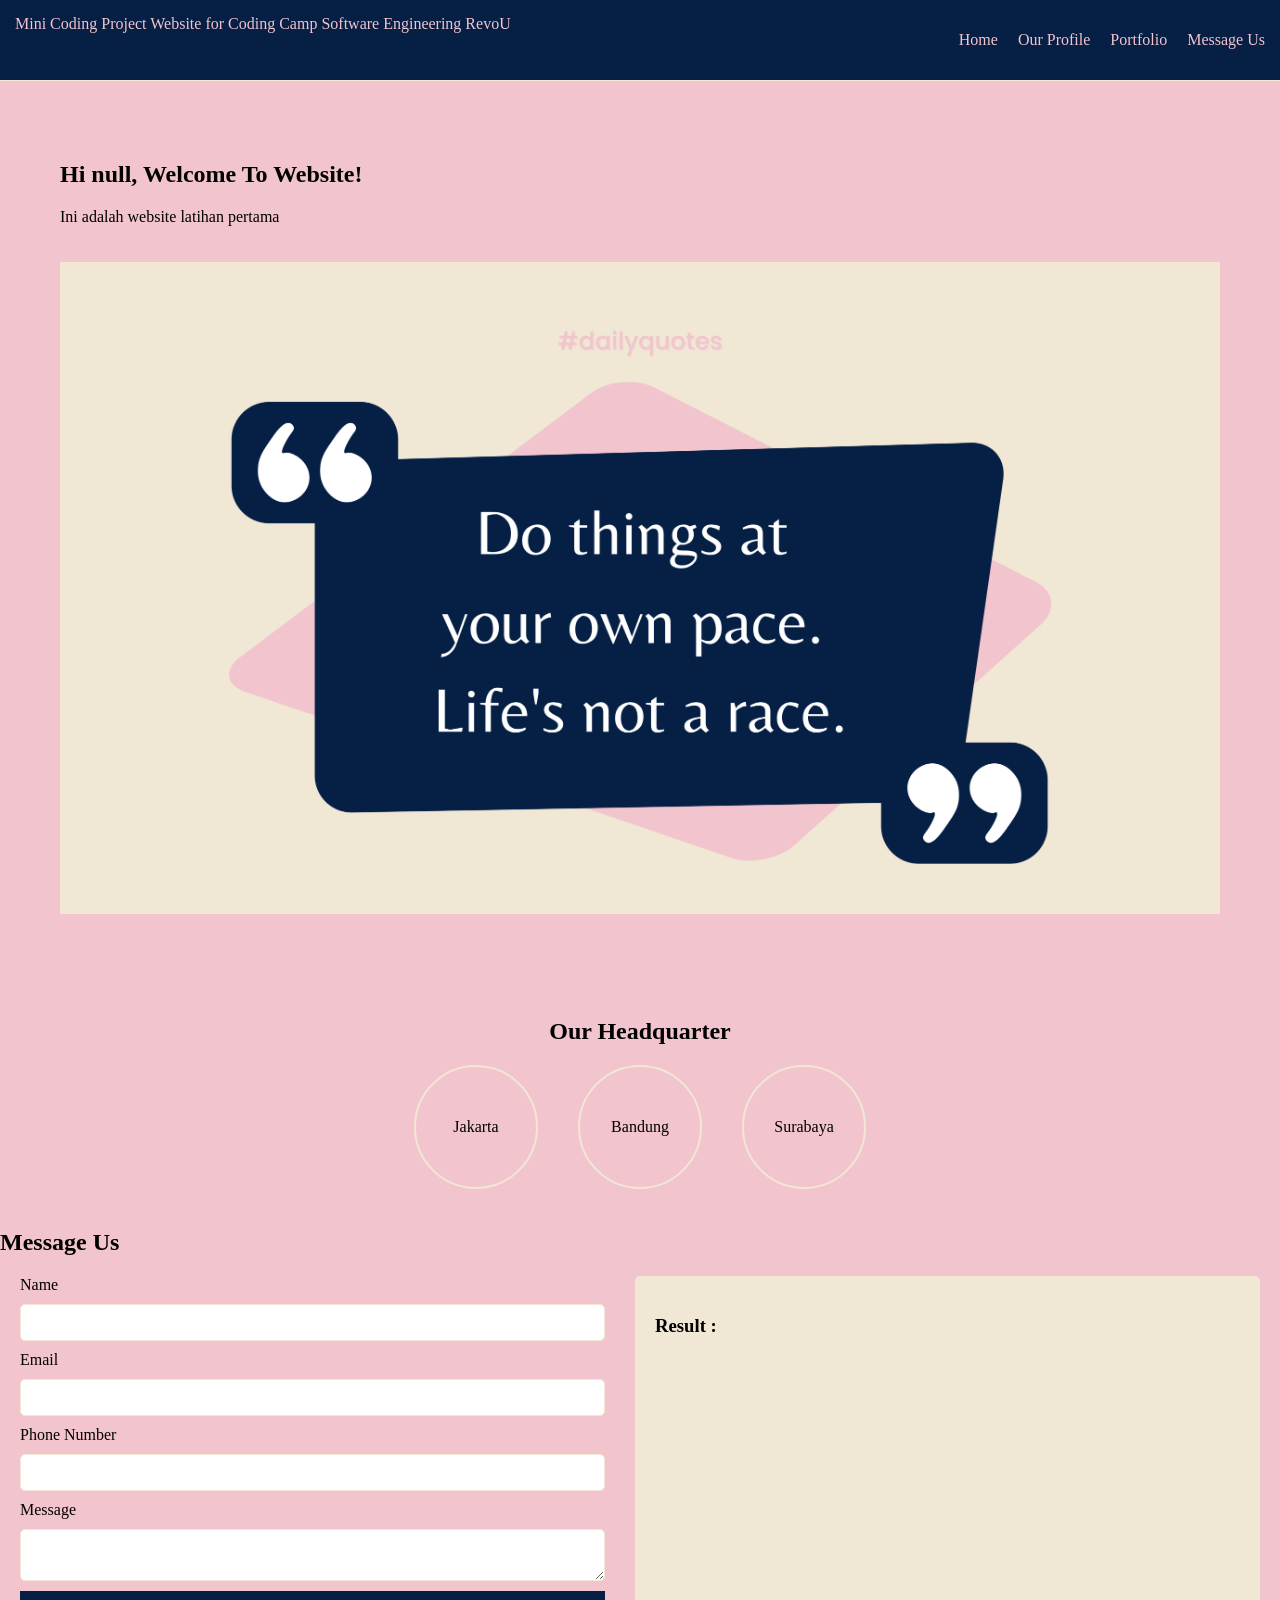
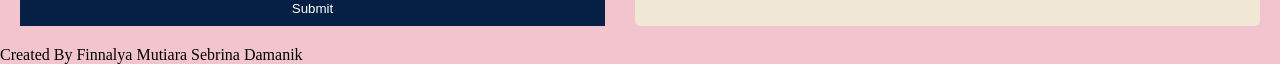
<file: index.html>
<!DOCTYPE html>
<html lang="en">
<head>
    <meta charset="UTF-8">
    <meta name="viewport" content="width=device-width, initial-scale=1.0">
    <title>Website</title>
    <link rel="stylesheet" href="css/style.css">
</head>

<body>

    <!-- NAVBAR -->
    <nav class="navbar">
        <div class="logo">Mini Coding Project Website for Coding Camp Software Engineering RevoU</div>
        <ul>
            <li><a href="index.html">Home</a></li>
            <li><a href="profile.html">Our Profile</a></li>
            <li><a href="#portfolio">Portfolio</a></li>
            <li><a href="#message">Message Us</a></li>
        </ul>
    </nav>

    <!-- WELCOME SECTION -->
    <section class="welcome">
        <h2 id="welcomeText">Hi, Welcome To Website</h2>
        <p>Ini adalah website latihan pertama</p>
        <img src="images/banner.png" class="banner">
    </section>

    <!-- HEADQUARTER -->
    <section class="hq">
        <h2>Our Headquarter</h2>
        <div class="hq-locations">
            <div class="city">Jakarta</div>
            <div class="city">Bandung</div>
            <div class="city">Surabaya</div>
        </div>
    </section>

    <!-- MESSAGE FORM -->
    <section class="form-section" id="message">
        <h2>Message Us</h2>

        <div class="form-container">
            <form id="messageForm">
                <label>Name</label>
                <input type="text" id="name" required>

                <label>Email</label>
                <input type="email" id="email" required>

                <label>Phone Number</label>
                <input type="number" id="phone" required>

                <label>Message</label>
                <textarea id="msg" required></textarea>

                <button type="submit">Submit</button>
            </form>

            <div class="output-box">
                <h3>Result :</h3>
                <p id="currentTime"></p>
                <p id="outputName"></p>
                <p id="outputEmail"></p>
                <p id="outputPhone"></p>
                <p id="outputMsg"></p>
            </div>
        </div>
    </section>

    <footer>Created By Finnalya Mutiara Sebrina Damanik</footer>

    <script src="js/main.js"></script>
</body>
</html>
</file>
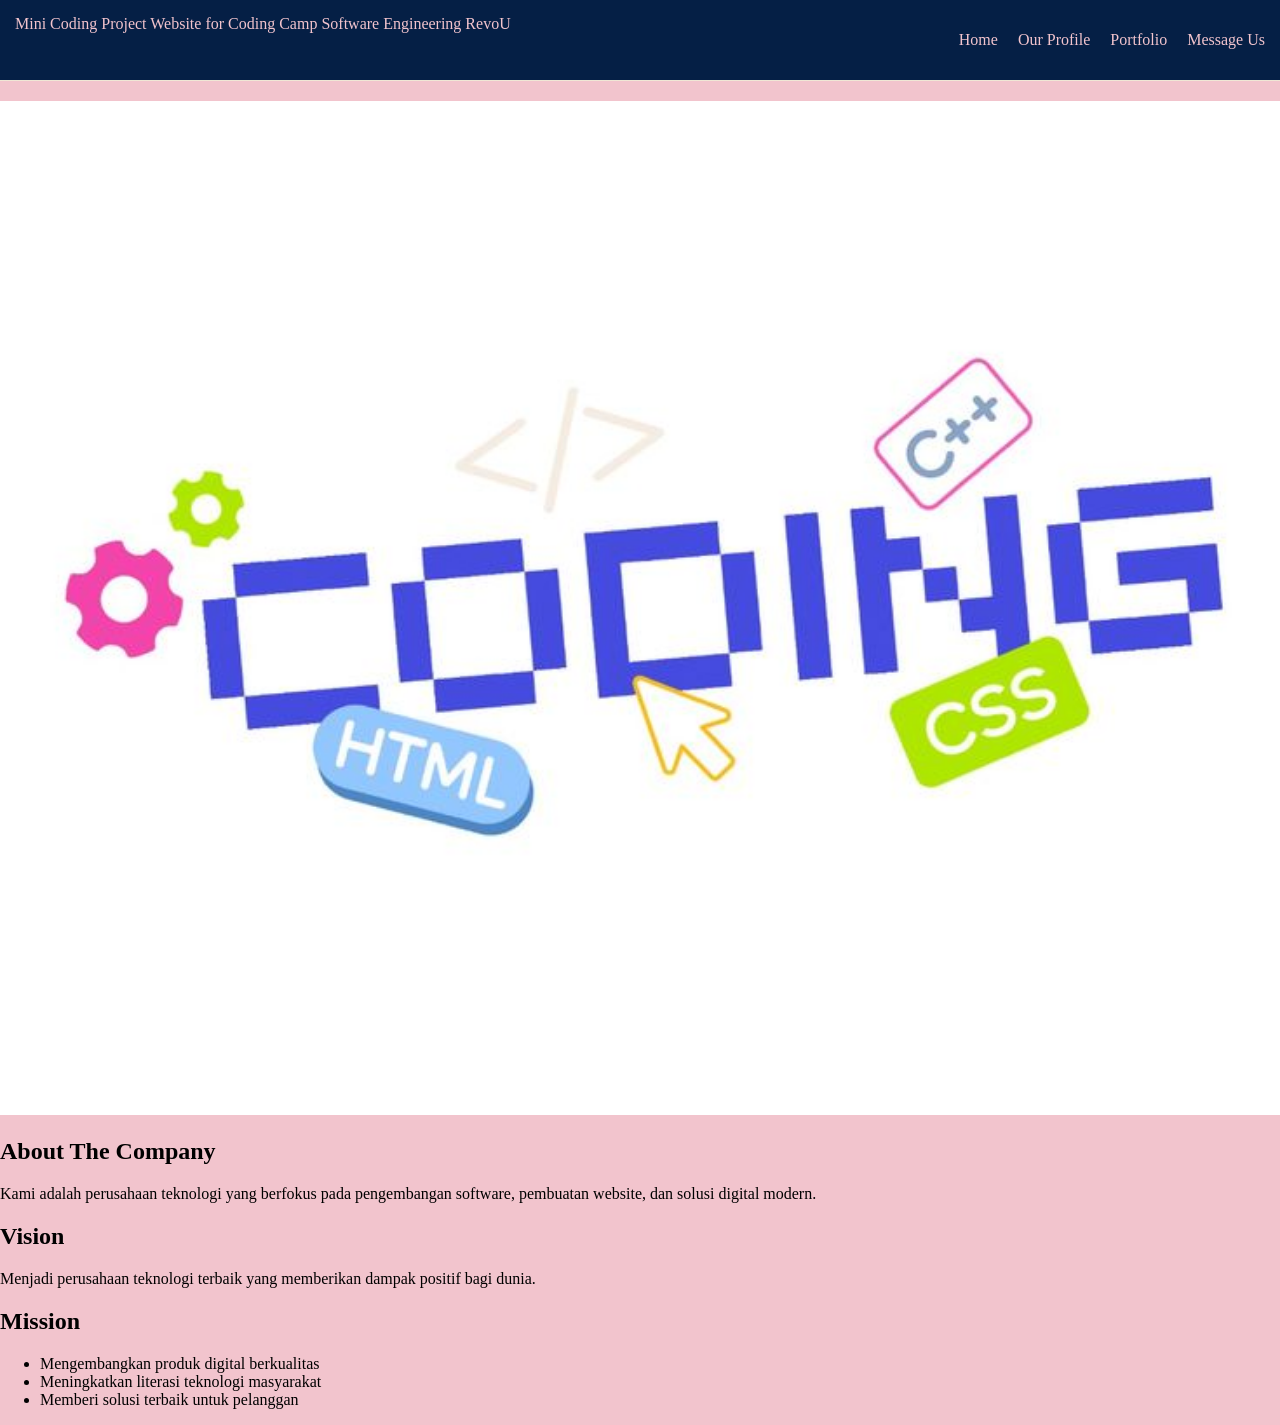
<file: profile.html>
<!DOCTYPE html>
<html lang="en">
<head>
    <meta charset="UTF-8">
    <meta name="viewport" content="width=device-width, initial-scale=1.0">
    <title>Our Profile</title>
    <link rel="stylesheet" href="css/style.css">
</head>

<body>

    <!-- NAVBAR -->
    <nav class="navbar">
        <div class="logo">Mini Coding Project Website for Coding Camp Software Engineering RevoU</div>
        <ul>
            <li><a href="index.html">Home</a></li>
            <li><a href="profile.html" class="active">Our Profile</a></li>
            <li><a href="#portfolio">Portfolio</a></li>
            <li><a href="index.html#message">Message Us</a></li>
        </ul>
    </nav>

    <section class="profile-banner">
        <img src="images/banner2.jpg" class="banner">
    </section>

    <section class="profile-content">
        <h2>About The Company</h2>
        <p>
            Kami adalah perusahaan teknologi yang berfokus pada pengembangan software,
            pembuatan website, dan solusi digital modern.
        </p>

        <h2>Vision</h2>
        <p>Menjadi perusahaan teknologi terbaik yang memberikan dampak positif bagi dunia.</p>

        <h2>Mission</h2>
        <ul>
            <li>Mengembangkan produk digital berkualitas</li>
            <li>Meningkatkan literasi teknologi masyarakat</li>
            <li>Memberi solusi terbaik untuk pelanggan</li>
        </ul>
    </section>

</body>
</html>
</file>
<file: css/style.css>
body {
    font-family: Georgia, serif;
    margin: 0;
    background: #f2c4cd;
}

/* NAVBAR */
.navbar {
    background: #051f45;
    border-bottom: 1px solid #f0e7d5;
    padding: 15px;
    display: flex;
    justify-content: space-between;
}

.navbar ul {
    list-style: none;
    display: flex;
    gap: 20px;
}

.navbar a {
    text-decoration: none;
    color: #f2c4cd;
}

.logo {
    color: #f2c4cd;
    text-decoration: none;
}

/* WELCOME SECTION */
.welcome {
    padding: 60px;
    text-align: left;
}

.banner {
    width: 100%;
    margin-top: 20px;
}

/* HEADQUARTER */
.hq {
    padding: 20px;
    text-align: center;
}

.hq-locations {
    display: flex;
    justify-content: center;
    gap: 40px;
    margin-top: 20px;
}

.city {
    border: 2px solid #f0e7d5;
    border-radius: 100%;
    width: 120px;
    height: 120px;
    display: flex;
    justify-content: center;
    align-items: center;
}

/* FORM */
.form-container {
    display: flex;
    gap: 30px;
    margin: 20px;
}

form {
    width: 50%;
    display: flex;
    flex-direction: column;
    gap: 10px;
}

input, textarea {
    padding: 10px;
    border: 1px solid #f0e7d5;
    border-radius: 5px;
}

button {
    padding: 10px;
    background: #051f45;
    color: #fff;
    border: none;
}

.output-box {
    width: 50%;
    background: #f0e7d5;
    padding: 20px;
    border-radius: 5px;
}

/* RESPONSIVE */
@media (max-width: 768px) {
    .form-container {
        flex-direction: column;
    }
    form, .output-box {
        width: 100%;
    }
    .hq-locations {
        flex-direction: column;
    }
}
</file>
